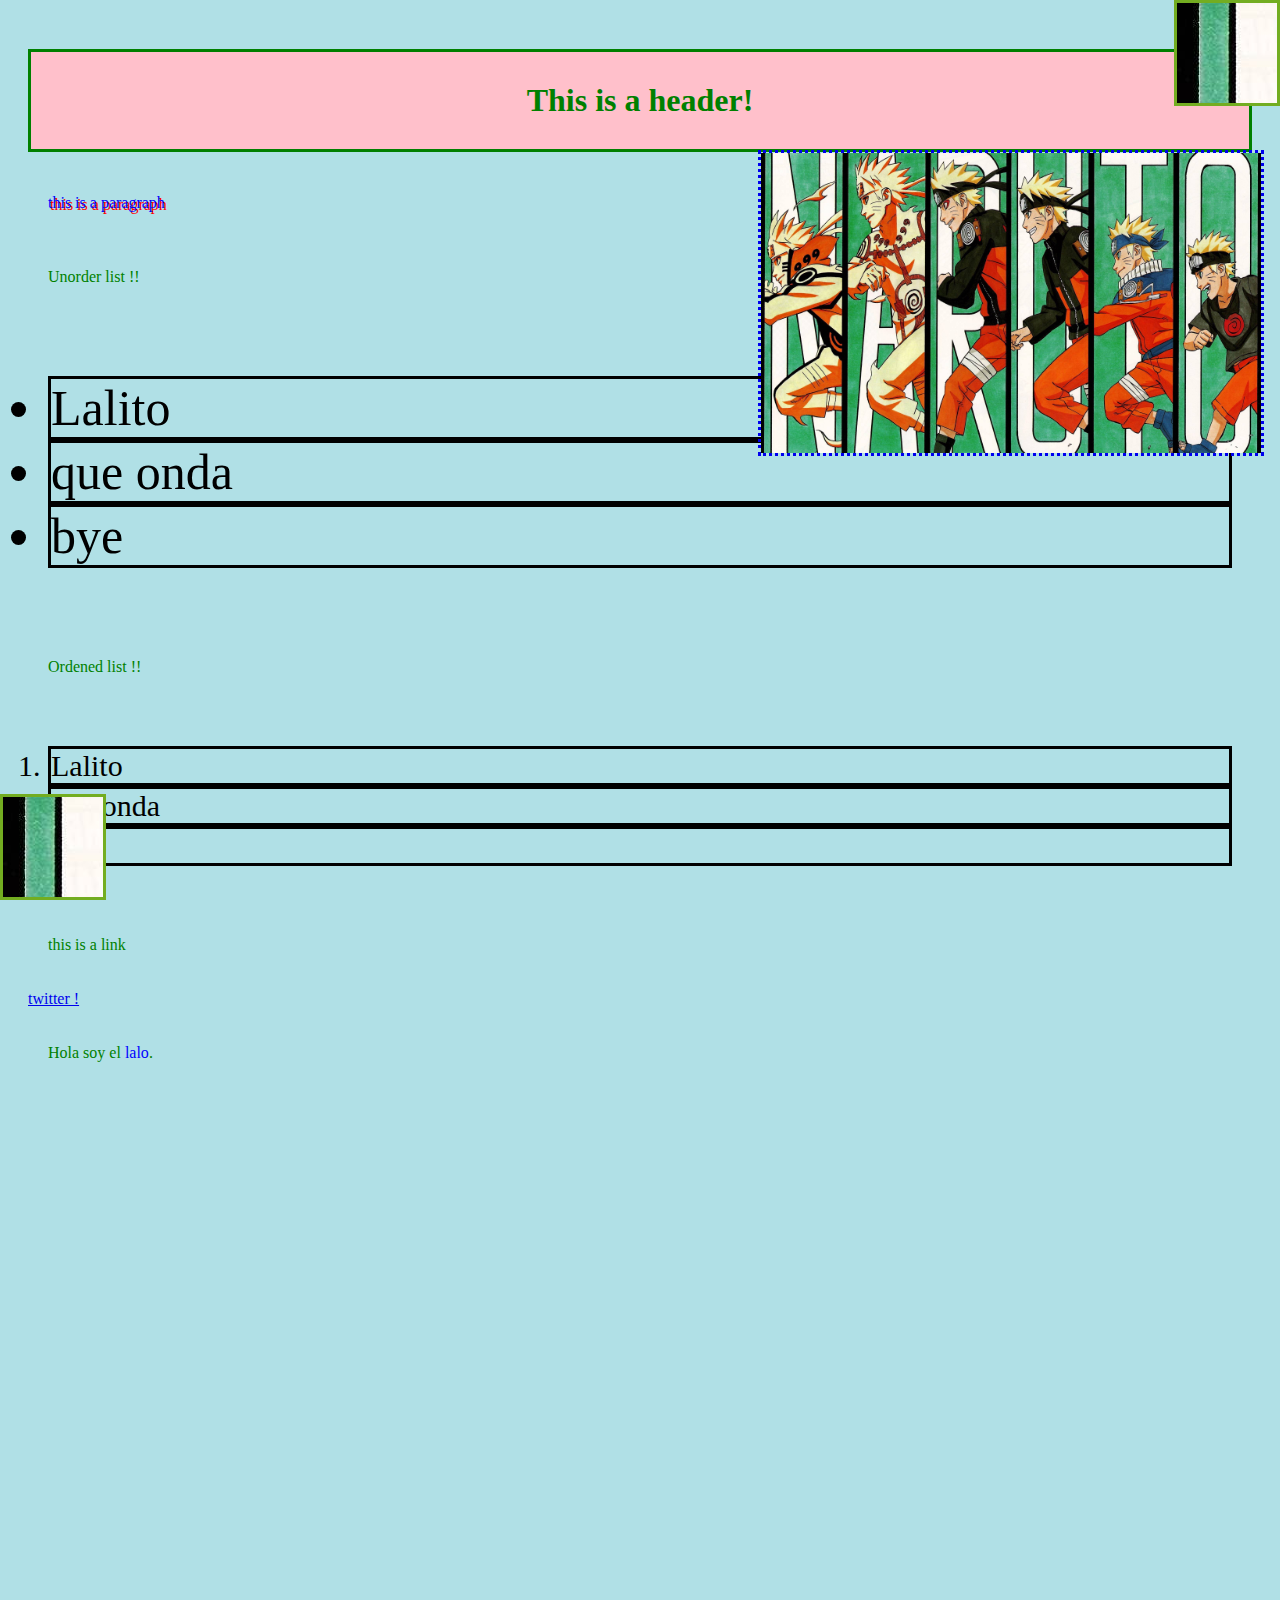
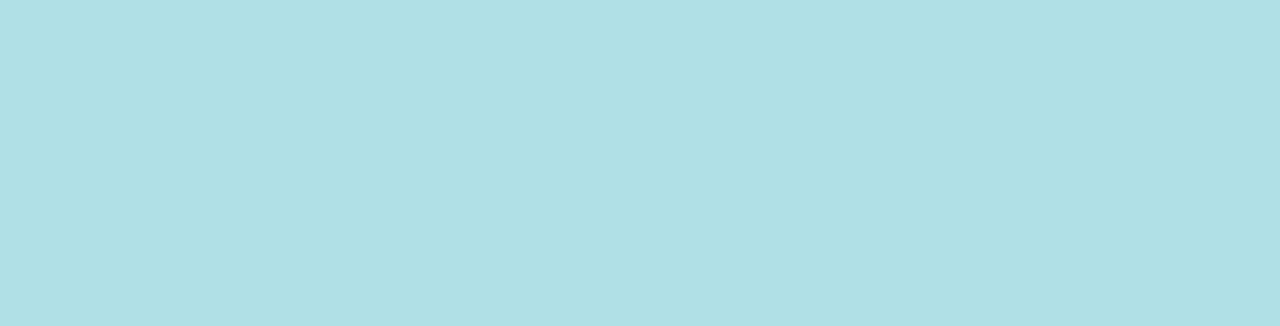
<file: index.html>
<!DOCTYPE html>
<html>
	<head>
		<title> Hello world </title>
		<link rel="stylesheet" href="style.css">
	</head>
	<body>

		<h1>This is a header!</h1>
		<p class = "paragraph">this is a paragraph</p>
		<p>Unorder list !!</p>

		<ul class = "unorder">
		  <li>Lalito</li>
		  <li>que onda</li>
		  <li>bye</li>
		</ul>

		<p>Ordened list !!</p>
		<ol class = "ordened">
			<li>Lalito</li>
		 	<li>que onda</li>
		  	<li>bye</li>
		</ol>

		<p>this is a link</p>

		<a href="https://twitter.com/"> twitter !</a>
		<p>Hola soy el <span style="color:blue">lalo</span>.</p>
	
		<a href="http://shippuden.tv/"><img class = "img" src="naruto.jpg"  alt= "Naruto"></a>

		<div id = "divGrande">
			<div id = "primerDiv">
				
			</div>

			<div id = "SegundoDiv">

			</div>

		</div>

		<!--
		<div>
			<p>
			holaaa
			</p>
		</div>
		-->
	</body>

</html>
</file>
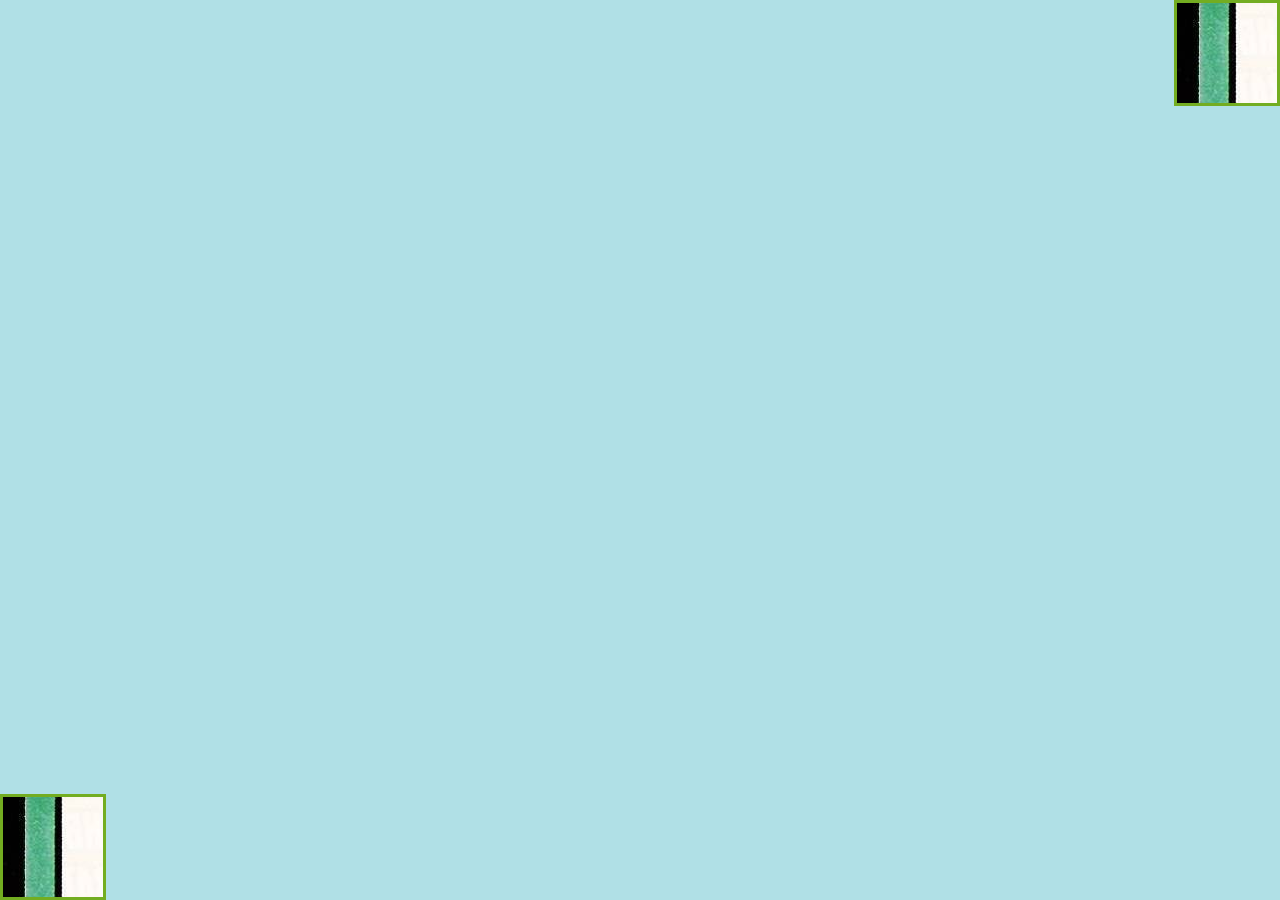
<file: Carta.html>
<!DOCTYPE html>
<html>
	<head>
		<title> Hello world </title>
		<link rel="stylesheet" href="style.css">
	</head>
	<body>


		<div id = "divGrande">
			<div id = "primerDiv">
				
			</div>

			<div id = "SegundoDiv">

			</div>

		</div>

		<!--
		<div>
			<p>
			holaaa
			</p>
		</div>
		-->
	</body>

</html>
</file>
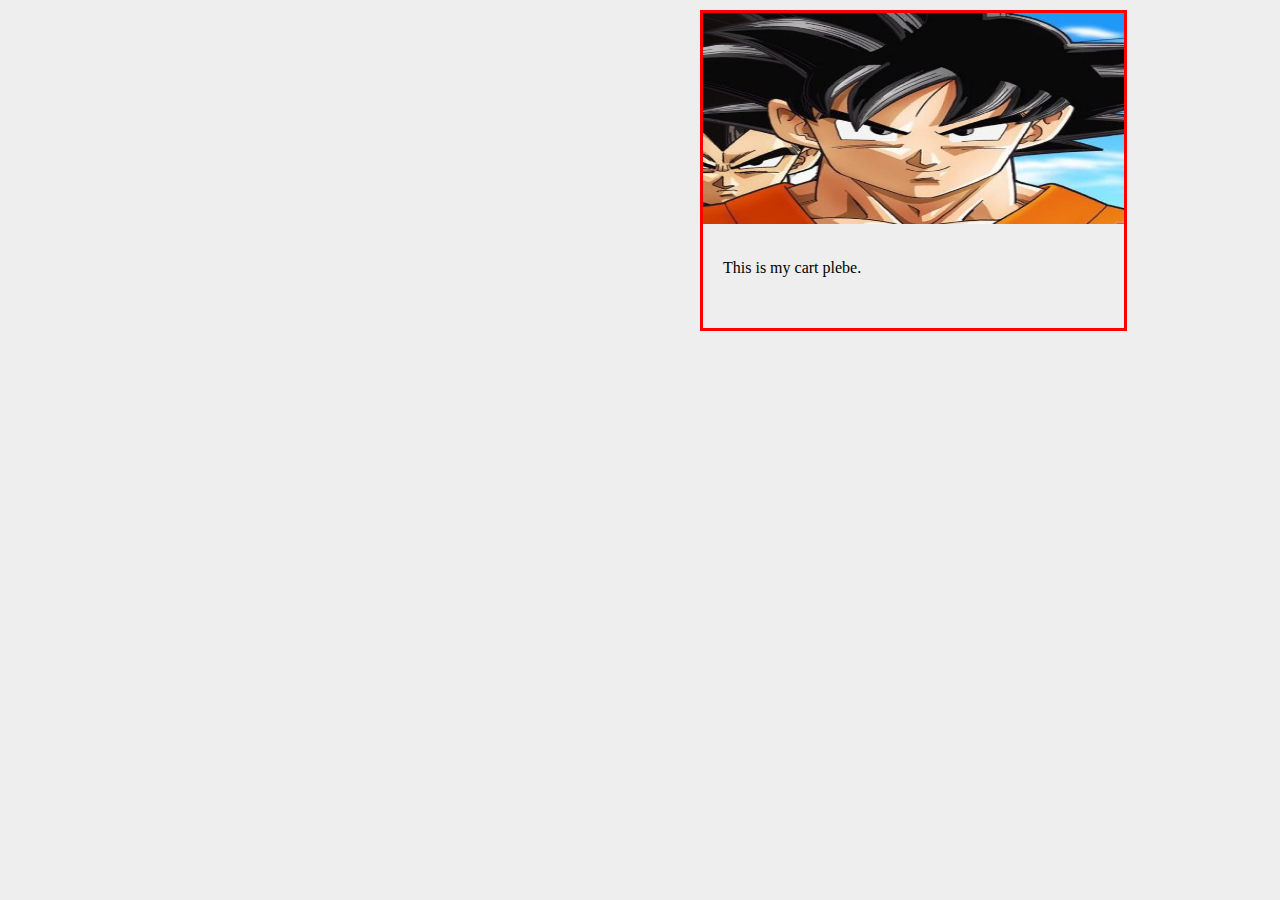
<file: carta/Carta.html>
<!DOCTYPE html>
<html>
	<head>
		<title> Carta Goku </title>
		<link rel="stylesheet" href="styleCarta.css">
	</head>
	<body>


		<div id = "divGrande">
		

			<img class = "img" src="goku.jpg"  alt= "Goku">
			<div id = "primerDiv">

				<p class= paragraph>This is my cart plebe.</p>
			</div>

			<div id = "SegundoDiv">
				
			</div>

		</div>

		<!--
		<div>
			<p>
			holaaa
			</p>
		</div>
		-->
	</body>

</html>
</file>
<file: style.css>
.paragraph{
	color:blue;
	text-shadow: 2px 2px #ff0000;
}
p{
	color:green;
	padding:20px;
	font-size: px;
}
h1{
	text-align: center;	
	color:green;
	background-color: pink;
	border-style: solid;
	padding:30px;
		
}
body{
	/*background-color:rbg(255,100,255);*/
	background-color: powderblue;
	padding:20px;
}

.unorder{
	font-size: 50px;
	padding:20px;
	
}

.ordened{
	font-size: 30px;
	padding:20px;
}

.img{
	height:300px;
	width:500px;
	border-style: solid;
	position: absolute;
    top: 150px;
    right: 16px;
    font-size: 18px;
    border-style: dotted;

}
li{
	border-style: solid;
	box-sizing: border-box;
}

#divGrande{
	height:800px;
	width:600px;
	/*background-image: url("./naruto.jpg");*/
}
#primerDiv{
	height:100px;
	width:100px;
	border: 3px solid #73AD21;
	position: absolute;
    top: 0;
    right:0;
    background-image:url("naruto.jpg");
}

#SegundoDiv{
	height:100px;
	width:100px;
	border: 3px solid #73AD21;
	position: absolute;
    bottom: 0;
  	left:0;
    background-image:url("naruto.jpg");
}
</file>
<file: carta/styleCarta.css>
#divGrande{

	/*
	background-image:url(goku.jpg);
	background-repeat: no-repeat;
	background-size:421px 211px;
	*/
	position:absolute;
	top: 10px;
	left:700px;
	border:3px solid red;
	height:315px;
	width:421px;
/*
	-webkit-transition: opacity 1s ease-in-out;
  -moz-transition: opacity 1s ease-in-out;
  -ms-transition: opacity 1s ease-in-out;
  -o-transition: opacity 1s ease-in-out;
  transition: opacity 1s ease-in-out;


*/
opacity:1;
  transition:opacity 0.1s  linear;	
}

#primerDiv{
	height:60px;
	width:375px;
	position: absolute;
	top: 210px;
	left:10	;
	padding:20px;
}

.img:hover{
	opacity: 0.5;
	
	transition:opacity 0.1s  0s linear;	

}


body{
	background-color:	#EDEEED;

}

.img{
	height:211px;
	width:421px;
}
</file>
